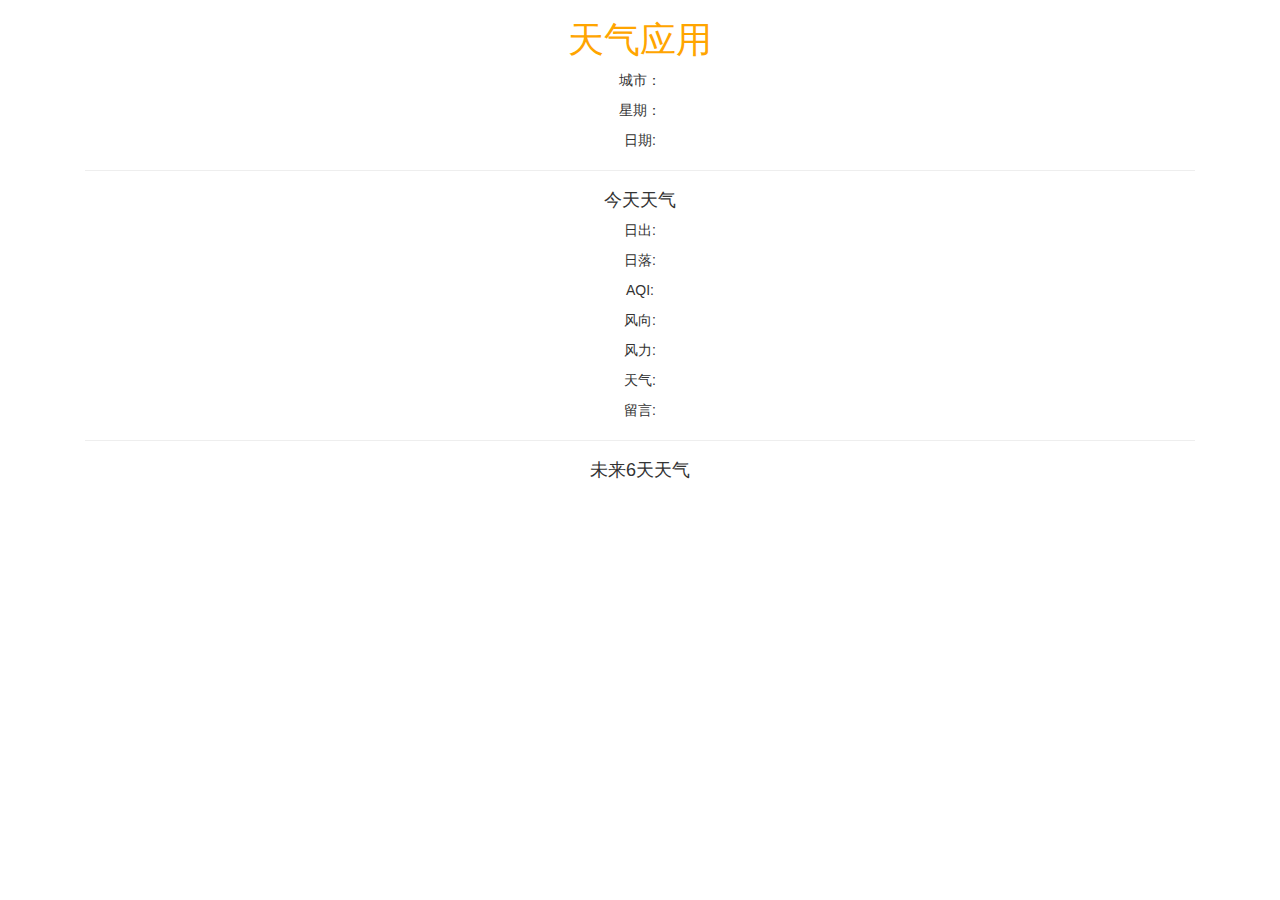
<file: 03/index.html>
<!DOCTYPE html>
<html lang="en">
<head>
  <meta charset="UTF-8">
  <title>Document</title>
</head>
<body>
  <html lang="en">
<head>
  <meta charset="UTF-8">
  <meta name="viewport" content="width=device-width, initial-scale=1.0, user-scalable=no">
  <meta http-equiv="X-UA-Compatible" content="IE=edge">
  <title>天气应用</title>
  <link rel="stylesheet" type="text/css" href="https://maxcdn.bootstrapcdn.com/bootstrap/3.3.6/css/bootstrap.min.css">
  <script type="text/javascript" src="https://code.jquery.com/jquery-2.2.4.min.js"></script>
  <!-- <script src="https://cdnjs.cloudflare.com/ajax/libs/angular.js/1.5.5/angular.min.js"></script> -->

  
  <style type="text/css">
    img{margin:0 auto;}
    a{display: inline-block;}
    h1{display: inline-block;vertical-align: 8px;color: orange;}
  </style>


 <!--  <script>
   var app = angular.module('Weather', []);
	   app.factory('WeatherApi', function($http) {
    	var obj = {};
    	obj.getIP  = function() {
      	return $http.jsonp("http://ipinfo.io/json?callback=JSON_CALLBACK");
    	}
    	obj.getCurrent = function(ip) {
  	    var api = "http://v.juhe.cn/weather/ip?format=1";
  	    var APPKey = "&key=dd0765af20d40a69cd17b8d0b1fb7aec&ip=";
  	    var cb = "&callback=JSON_CALLBACK";
        console.log($http.jsonp(api + APPKey + ip + cb));
  	    	return $http.jsonp(api + APPKey + ip + cb);
    	};
  	 return obj
	 });

	app.controller('MainCtrl', function($scope, WeatherApi) {
	  $scope.Data = {};
	  WeatherApi.getIP().success(function(data){
	    var ip = data.ip;
	    WeatherApi.getCurrent(ip).success(function(data) {
	      $scope.Data = data.result;
	      $scope.items= data.result.future;
	      delete $scope.items[Object.keys($scope.items)[0]];
	    });
	  })
	});
  </script> -->


  <script type="text/javascript">
		var title='',artist='',mp3='',cover='';
		
		function getjson (){
			$.ajax({
				url:'test.php',
				success: function(r){
					if (typeof r === 'string') {
						//得到的是字符串 
				      	//parse() JSON.parse() 方法用来解析JSON字符串，构造由字符串描述的JavaScript值或对象。提供可选的reviver函数用以在返回之前对所得到的对象执行变换(操作)。
				      	//简单一点说就是吧字符串变成json对象
				    r = JSON.parse(r); 
				  }
				  // for(var i in r){
				  // 	console.log("key="+i);
				  // }
				  console.log(r);
				  $('#city').append(r.city);
				  $('#week').append(r.data.forecast[0].date);
				  $('#date_y').append(r.date);

				  $('#high').append(r.data.forecast[0].high);
				  $('#low').append(r.data.forecast[0].low);
				  $('#sunrise').append(r.data.forecast[0].sunrise);
				  $('#sunset').append(r.data.forecast[0].sunset);
				  $('#aqi').append(r.data.forecast[0].aqi);
				  $('#fx').append(r.data.forecast[0].fx);
				  $('#fl').append(r.data.forecast[0].fl);
				  $('#type').append(r.data.forecast[0].type);
				  $('#notice').append(r.data.forecast[0].notice);
				  // $('#date_y').append(r.date);


				 	for(var key in r.data.forecast){
				 		$('#future').append("<===============================================================================>");
				 		for(var keys in r.data.forecast[key]){
				 			// console.log(keys);
				 			var txt1="<p>"+r.data.forecast[key][keys]+"</p>"
				 			$('#future').append(txt1);
				 			console.log(r.data.forecast[key][keys]);
				 		}
				 	}
				  // console.log(Object.keys(r));

				  // for (var i = 0; i < r.music.length; i++) {
				  // 	title=r.music[i].title;
					 //  artist=r.music[i].artist;
					 //  mp3=r.music[i].mp3;
					 //  cover=r.music[i].cover;
					 //  // console.log(i);
					 //  // console.log('<=================================>');
					 //  // console.log(title);
					 //  // console.log(artist);
					 //  // console.log(mp3);
					 //  // console.log(cover);
					 //  // console.log('<=================================>');
				  // }



				},
				error:function(XMLHttpRequest, textStatus, errorThrown) {
					alert(XMLHttpRequest.status);
					alert(XMLHttpRequest.statusText)
					alert(textStatus);
					alert(errorThrown);
				}
			});
		}



		$(document).ready(function() {
			getjson();
		});
  </script>


</head>
<body>

  <div class="container">
    <div class="row">
      <header class="col-xs-12 text-center">                
        <h1>天气应用</h1>
      </header>
    </div>
    <div class="col-xs-12 col-md-12">
      <div class="text-center status">
        <p id="city">城市：</p>
        <p id="week">星期：</p>
        <p id="date_y">日期:</p>
        <hr>
        <h4>今天天气</h4>
        <p id="high"></p>
        <p id="low"></p>
        <p id="sunrise">日出:</p>
        <p id="sunset">日落:</p>
        <p id="aqi">AQI:</p>
        <p id="fx">风向:</p>
        <p id="fl">风力:</p>
        <p id="type">天气:</p>
        <p id="notice">留言:</p>
      </div>
      <hr>
    </div>
    <h4 class="text-center">未来6天天气</h4>
    <div class="col-xs-12 col-md-12">
      <div class="text-center status" id="future" >
      </div>
    </div>
  </div>

</body>
</html>
  
</body>
</html>
</file>
